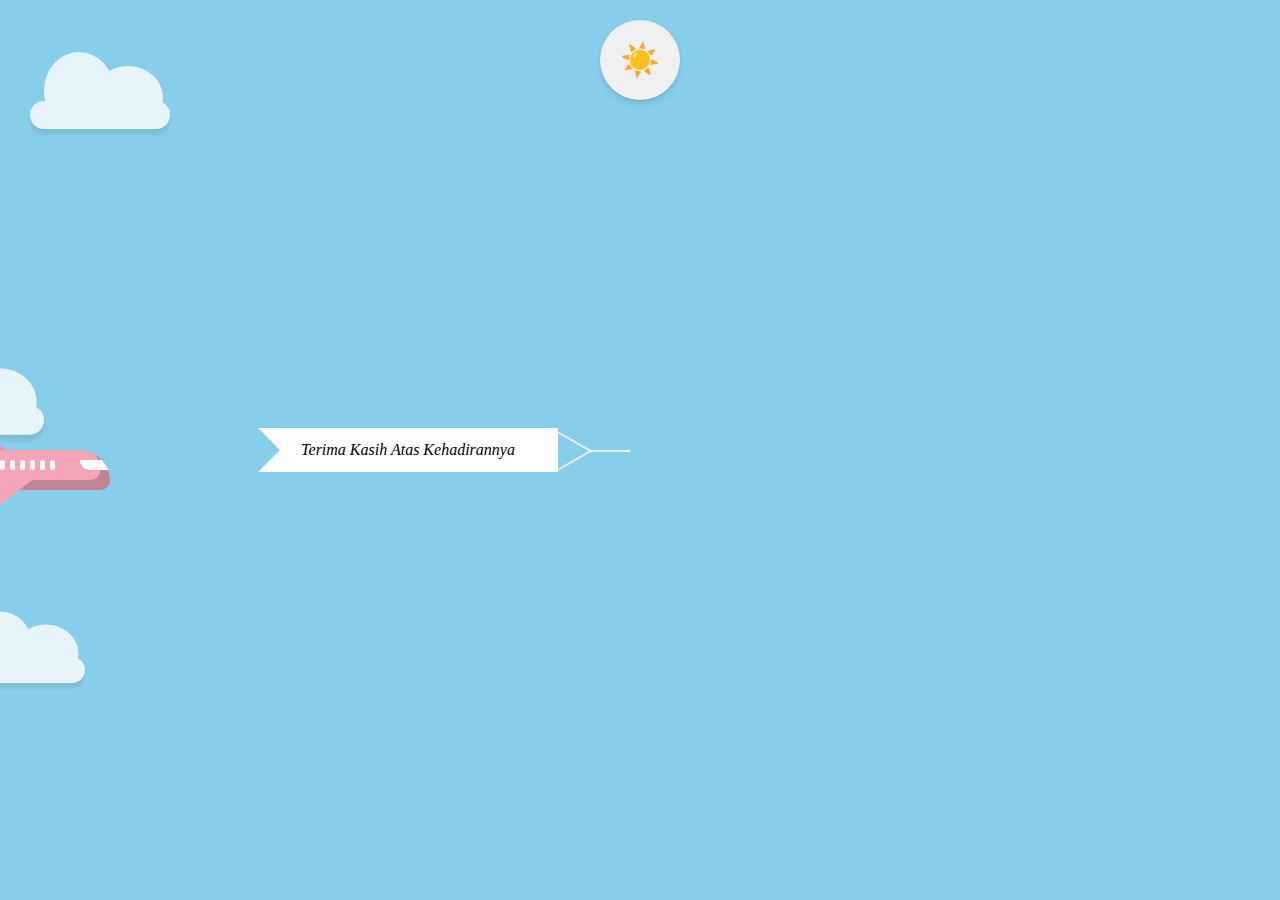
<file: index.html>
<!DOCTYPE html>
<html lang="en">
<head>
  <meta charset="UTF-8">
  <meta name="viewport" content="width=device-width, initial-scale=1.0">
  <title>Balla & Fitri</title>
  <link rel="stylesheet" href="styles.css">
  <script>
        // Set a timeout of 15 seconds
        setTimeout(function() {
            // Redirect to the desired URL
            window.location.href = "kedua/index.html"; // Replace with your desired URL
        }, 10000); // 15000 milliseconds = 15 seconds
    </script>
</head>
<body>
  <div class="airplaneAnimation">
    <div class="plane">
      <div class="main"></div>
      <div class="wingOne"></div>
      <div class="wingTwo"></div>
    </div>
    <div class="clouds">
      <div class="cloud cloudOne"></div>
      <div class="cloud cloudTwo"></div>
      <div class="cloud cloudThree"></div>
      <div class="cloud cloudFour"></div>
      <div class="cloud cloudFive"></div>
      <div class="cloud cloudSix"></div>
      <div class="cloud cloudSeven"></div>
      <div class="cloud cloudEight"></div>
      <div class="cloud cloudNine"></div>
    </div>
    <div class="banner-container">
        <i class="rope"></i>
        <i class="banner">
         Terima Kasih Atas Kehadirannya
        <i class="triangle"></i>
    </i>
    </div>
  </div>
  
  <button id="themeToggle" class="theme-toggle">
    <span class="icon sun">☀️</span>
    <span class="icon moon">🌙</span>
  </button>

  <script src="script.js"></script>
</body>
</html>
</file>
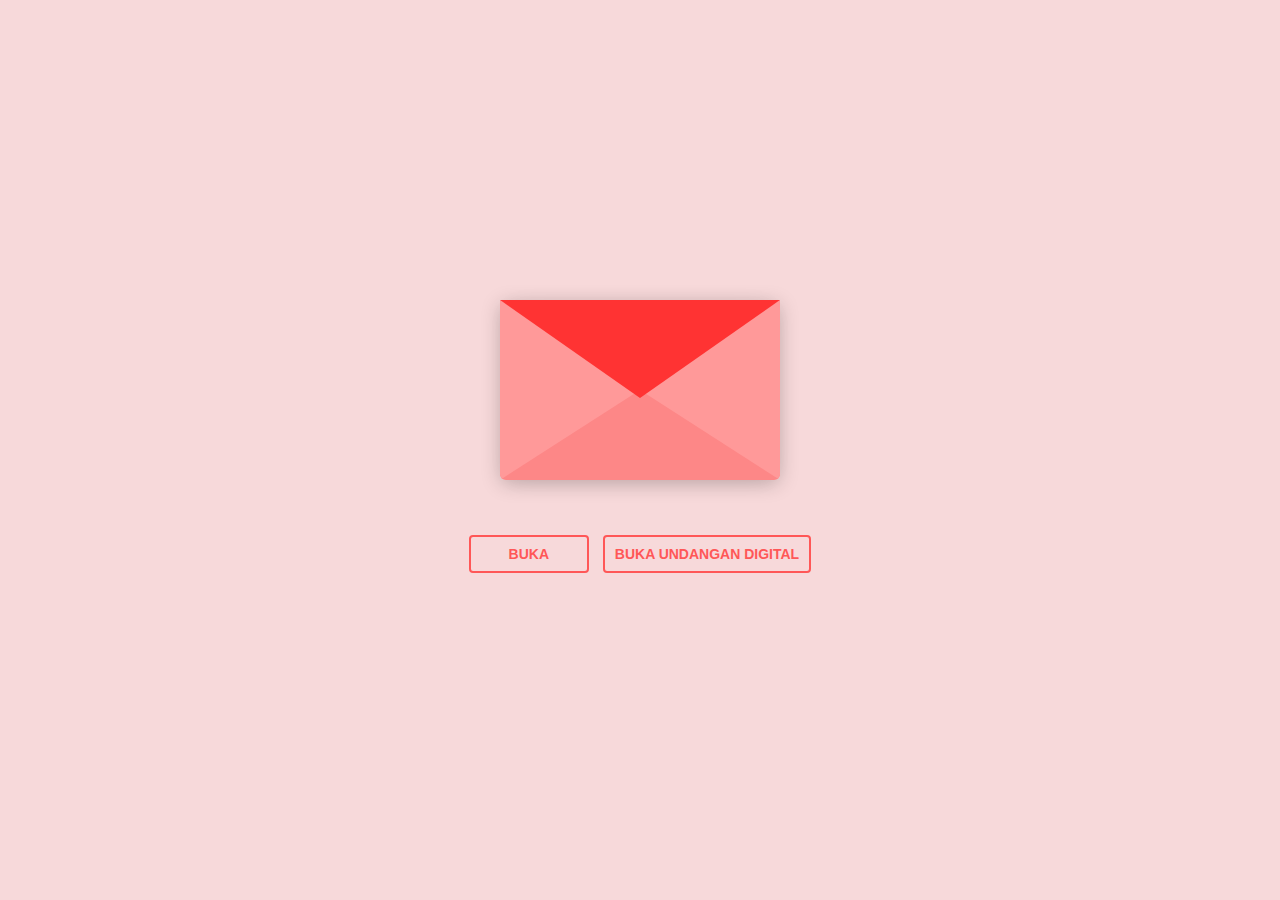
<file: kedua/index.html>
<!DOCTYPE html>
<html lang="en" >
<head>
  <meta charset="UTF-8">
  <title>heart letter by alexx_deev</title>
  <link rel="stylesheet" href="./style.css">

</head>
<body>
<div class="envlope-wrapper">
    <div id="envelope" class="close">
        <div class="front flap"></div>
        <div class="front pocket"></div>
        <div class="letter">
            <div class="words line1"></div>
            <div class="words line2"></div>
            <div class="words line3"></div>
            <div class="words line4"></div>
        </div>
        <div class="hearts">
            <div class="heart a1"></div>
            <div class="heart a2"></div>
            <div class="heart a3"></div>
        </div>
    </div>
</div>
<div class="reset">
    <button id="open">Buka</button>
    <button onclick="window.open('undangan/index.html')" id="reset">Buka Undangan Digital</button>
</div>

<!-- 

Inspired by:

    *Ig alexx_deev
    * Instagram: https://www.instagram.com/alexx_deev?igsh=a3IyMnY0ZjdnZjJ0 
    * https://www.instagram.com/alexx_deev?igsh=a3IyMnY0ZjdnZjJ0   

-->
<!-- partial -->
  <script src='https://cdnjs.cloudflare.com/ajax/libs/jquery/3.5.1/jquery.min.js'></script><script  src="./script.js"></script>

</body>
</html>
</file>
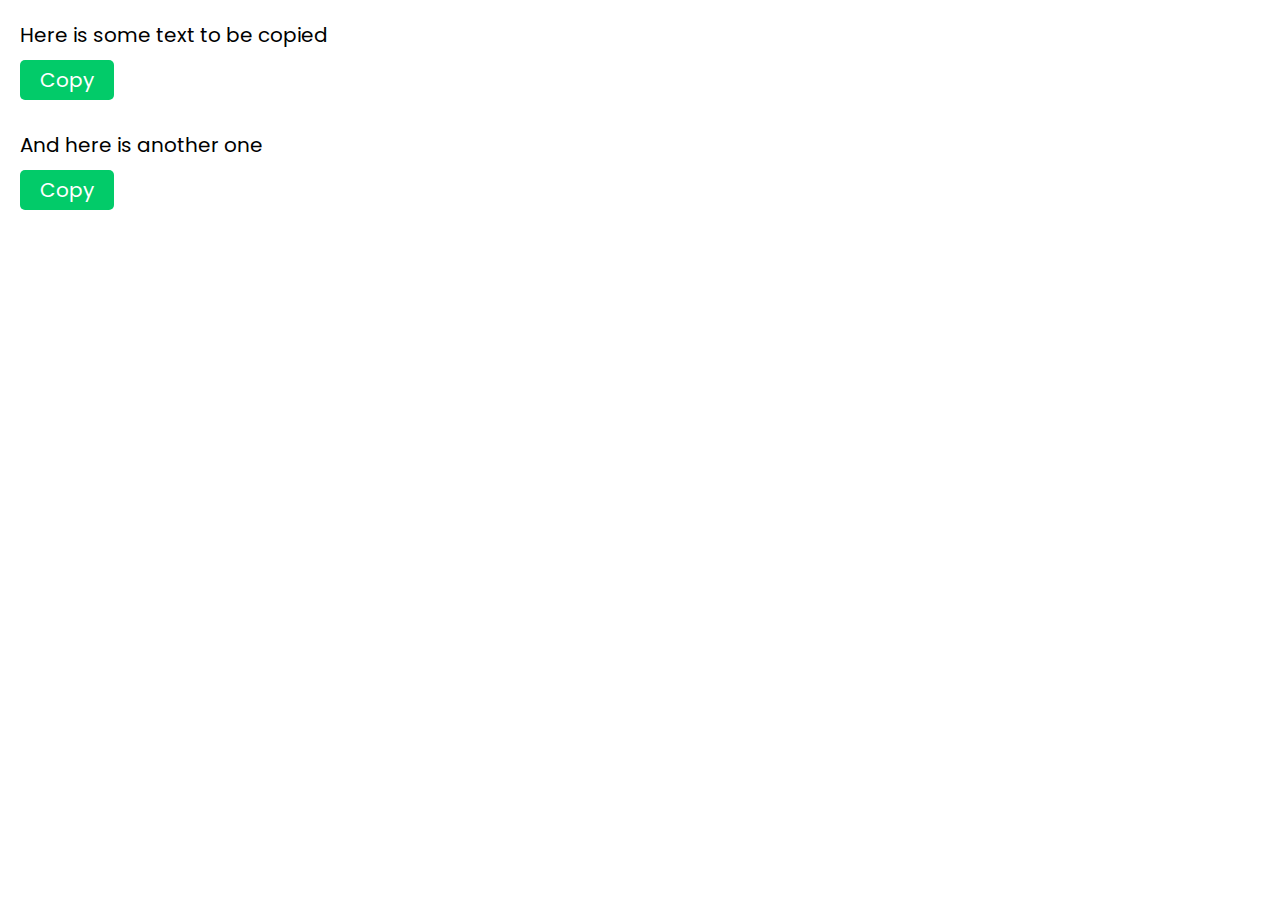
<file: kedua/undangan/cop/index.html>
<!DOCTYPE html>
<html lang="en">
<head>
    <title>Copy To Clipboard</title>
    <!--Google Fonts-->
    <link href="https://fonts.googleapis.com/css2?family=Poppins&display=swap" rel="stylesheet">
    <!--Stylesheet-->
    <link rel="stylesheet" href="style.css">
</head>
<body>
    <p id="text1">
        Here is some text to be copied
    </p>
    <button onclick="copy('text1')">Copy</button>
    <p id="text2">
        And here is another one
    </p>
    <button onclick="copy('text2')">Copy</button>
    <p id="alert">Text Copied!</p>
    <!--Script-->
    <script src="script.js"></script>
</body>
</html>
</file>
<file: styles.css>
body {
  display: flex;
  justify-content: center;
  align-items: center;
  height: 100vh;
  background-color: #87CEEB; /*day color*/
  transition: background-color 0.5s;
  overflow: hidden;
  margin: 0;
}

body.night {
  background-color: #2c3e50; /*night color*/
}

/* plane */
.airplaneAnimation {
  position: absolute;
  width: 100%;
  height: 100%;
  display: flex;
  justify-content: center;
  align-items: center;
  left: 0;
  top: 0;
}

.plane {
  position: absolute;
  animation: fly 10s linear infinite;
  left: -110px;
}

@keyframes fly {
  from {
    left: -150px;
  }
  to {
    left: 100%;
  }
}

.main {
  position: absolute;
  width: 220px;
  height: 40px;
  background-color: #f4a6b8;
  border-radius: 0 100px 30px 100px;
  overflow: hidden;
  box-shadow: inset -10px -10px rgba(0, 0, 0, 0.2);
  z-index: 2;
}

.main:before, .main:after {
  content: "";
  position: absolute;
  background-color: #ffffff;
  top: 10px;
}

.main:before {
  width: 40px;
  height: 10px;
  border-radius: 0 0 0 30px;
  left: 190px;
}

.main:after {
  width: 5px;
  height: 10px;
  border-radius: 20px;
  left: 160px;
  box-shadow: -10px 0 #ffffff, -20px 0 #ffffff, -30px 0 #ffffff, -40px 0 #ffffff, -50px 0 #ffffff, -60px 0 #ffffff, -70px 0 #ffffff, -80px 0 #ffffff, -90px 0 #ffffff, -100px 0 #ffffff, -110px 0 #ffffff, -120px 0 #ffffff;
}

.wingOne {
  position: absolute;
  width: 20px;
  border-right: 20px solid transparent;
  border-left: 20px solid transparent;
  border-top: 80px solid #f4a6b8;
  height: 0;
  top: 15px;
  left: 60px;
  transform: skew(-45deg) rotateX(30deg);
  z-index: 4;
}

.wingTwo {
  position: absolute;
  width: 20px;
  border-right: 20px solid transparent;
  border-left: 20px solid transparent;
  border-bottom: 80px solid #f18fa6;
  height: 0;
  top: -45px;
  left: 60px;
  transform: skew(45deg) rotateX(30deg);
}

.wingTwo:after {
  content: "";
  position: absolute;
  width: 20px;
  border-right: 15px solid transparent;
  border-left: 15px solid transparent;
  border-bottom: 35px solid #f4a6b8;
  height: 0;
  left: -100px;
  top: 29px;
}

.wingOne:after {
  content: "";
  position: absolute;
  width: 20px;
  height: 25px;
  background-color: #f4a6b8;
  top: -105px;
  left: -140px;
  box-shadow: 5px 5px 10px rgba(0, 0, 0, 0.2);
}

.wingTwo:before {
  content: "";
  position: absolute;
  width: 20px;
  height: 25px;
  background-color: #f18fa6;
  left: -80px;
  top: 35px;
  transform: skew(-55deg);
}

/* clouds */
.clouds {
  position: absolute;
  width: 100%;
  height: 100%;
  top: 0;
  left: 0;
  overflow: hidden;
}

@keyframes cloud {
  from {
    left: -150px;
  }
  to {
    left: 100%;
  }
}

.cloud {
  position: absolute;
  width: 200px;
  height: 40px;
  background-color: #fff;
  border-radius: 100px;
  opacity: 0.8;
  box-shadow: 0 8px 5px rgba(0, 0, 0, 0.1);
}

.cloud:before, .cloud:after {
  content: '';
  position: absolute;
  background-color: #fff;
  border-radius: 70%;
}

.cloud:before {
  width: 100px;
  height: 110px;
  top: -70px;
  left: 20px;
}

.cloud:after {
  width: 100px;
  height: 90px;
  top: -50px;
  right: 10px;
}

.cloudOne {
  top: 95px;
  left: 50;
  transform: scale(0.7);
  animation: cloud 25s linear infinite;
}

.cloudTwo {
  top: 200px;
  left: -200px;
  transform: scale(0.71);
  animation: cloud 18s linear infinite;
}

.cloudThree {
  top: 300px;
  left: -170px;
  transform: scale(0.63);
  animation: cloud 13s linear infinite;
}

.cloudFour {
  top: 250px;
  left: -280px;
  transform: scale(0.68);
  animation: cloud 5.5s linear infinite;
}

.cloudFive {
  top: 50px;
  left: -300px;
  transform: scale(0.8);
  animation: cloud 13s linear infinite;
}

.cloudSix {
  top: 400px;
  left: -130px;
  transform: scale(0.74);
  animation: cloud 13s linear infinite;
}

.cloudSeven {
  top: 550px;
  left: -170px;
  transform: scale(0.6);
  animation: cloud 5s linear infinite;
}
.cloudEight {
  top: 650px;
  left: -80px;
  transform: scale(0.65);
  animation: cloud 8s linear infinite;
}

.cloudNine {
  top: 690px;
  left: -280px;
  transform: scale(0.72);
  animation: cloud 4s linear infinite;
}

/* day-night button */
.theme-toggle {
  position: fixed;
  top: 20px;
  left: 50%;
  transform: translateX(-50%);
  width: 80px;
  height: 80px;
  border-radius: 50%;
  background-color: #f0f0f0;
  border: none;
  cursor: pointer;
  display: flex;
  justify-content: center;
  align-items: center;
  font-size: 32px;
  box-shadow: 0 4px 6px rgba(0,0,0,0.1), 0 1px 3px rgba(0,0,0,0.08);
  transition: all 0.3s ease;
}

.theme-toggle:hover {
  transform: translateX(-50%) scale(1.05);
  box-shadow: 0 7px 14px rgba(0,0,0,0.1), 0 3px 6px rgba(0,0,0,0.08);
}

.theme-toggle .icon {
  position: absolute;
  transition: opacity 0.3s ease, transform 0.3s ease;
}

.theme-toggle .sun {
  opacity: 1;
  transform: rotate(0);
}

.theme-toggle .moon {
  opacity: 0;
  transform: rotate(-90deg);
}

body.night .theme-toggle .sun {
  opacity: 0;
  transform: rotate(90deg);
}

body.night .theme-toggle .moon {
  opacity: 1;
  transform: rotate(0);
}

@import url('https://fonts.googleapis.com/css2?family=Pacifico&display=swap');

.banner-container {
  position: absolute;
  animation: fly 10s linear infinite;
}

.rope {
  content: '';
  width: 40px;
  height: 2px;
  background: #eee;
  position: absolute;
  right: 10px;
  top: 55%;
  &:before {
    content: '';
    width: 40px;
    height: 2px;
    background: #eee;
    position: absolute;
    right: 35px;
    top: -9px;
    transform: rotate(210deg);
    z-index: -5;
  }
  &:after {
    content: '';
    width: 40px;
    height: 2px;
    background: #eee;
    position: absolute;
    right: 35px;
    top: 9px;
    transform: rotate(-210deg);
    z-index: -5;
  }
}

.banner {
  text-align: center;
  line-height: 44px;
  width: 300px;
  height: 44px;
  position: absolute;
  top: -22px;
  left: -382px;
  background: #ffffff;
  z-index: -1;
}

.triangle {
  left: 0px;
  border-bottom: 22px solid transparent;
  border-top: 22px solid transparent;
  border-left: 22px solid;
  width: 0;
  height: 0;
  z-index: 5;
  position: absolute;
  transition: border-left-color 0.5s;
}
</file>
<file: kedua/style.css>
#envelope {
  margin: 150px;
  position: relative;
  width: 280px;
  height: 180px;
  border-bottom-left-radius: 6px;
  border-bottom-right-radius: 6px;
  margin-left: auto;
  margin-right: auto;
  top: 150px;
  background-color: #f9c5c8;
  box-shadow: 0 4px 20px rgba(0, 0, 0, 0.2);
}

.front {
  position: absolute;
  width: 0;
  height: 0;
  z-index: 3;
}

.flap {
  border-left: 140px solid transparent;
  border-right: 140px solid transparent;
  border-bottom: 82px solid transparent;
  /* a little smaller */
  border-top: 98px solid #ff3333;
  /* a little larger */
  transform-origin: top;
  pointer-events: none;
}

.pocket {
  border-left: 140px solid #ff9999;
  border-right: 140px solid #ff9999;
  border-bottom: 90px solid #fd8787;
  border-top: 90px solid transparent;
  border-bottom-left-radius: 6px;
  border-bottom-right-radius: 6px;
}

.letter {
  position: relative;
  background-color: #f9c5c8;
  width: 90%;
  margin-left: auto;
  margin-right: auto;
  height: 90%;
  top: 5%;
  border-radius: 6px;
  box-shadow: 0 2px 26px rgba(0, 0, 0, 0.12);
}

.letter:after {
  content: "";
  position: absolute;
  top: 0;
  bottom: 0;
  left: 0;
  right: 0;
  background-image: linear-gradient(180deg, rgba(255, 255, 255, 0) 25%, rgba(239, 215, 239, 0.7) 55%, #eed7ef 100%);
}

.words {
  position: absolute;
  left: 10%;
  width: 80%;
  height: 14%;
  background-color: #fdb7ba;
}

.words.line1 {
  top: 15%;
  width: 20%;
  height: 7%;
}

.words.line2 {
  top: 30%;
}

.words.line3 {
  top: 50%;
}

.words.line4 {
  top: 70%;
}

.open .flap {
  transform: rotateX(180deg);
  transition: transform 0.4s ease, z-index 0.6s;
  z-index: 1;
}

.close .flap {
  transform: rotateX(0deg);
  transition: transform 0.4s 0.6s ease, z-index 1s;
  z-index: 5;
}

.close .letter {
  transform: translateY(0px);
  transition: transform 0.4s ease, z-index 1s;
  z-index: 1;
}

.open .letter {
  transform: translateY(-60px);
  transition: transform 0.4s 0.6s ease, z-index 0.6s;
  z-index: 2;
}

.hearts {
  position: absolute;
  top: 90px;
  left: 0;
  right: 0;
  z-index: 2;
}

.heart {
  position: absolute;
  bottom: 0;
  right: 10%;
  pointer-events: none;
}

.heart:before,
.heart:after {
  position: absolute;
  content: "";
  left: 50px;
  top: 0;
  width: 50px;
  height: 80px;
  background: #D00000;
  border-radius: 50px 50px 0 0;
  transform: rotate(-45deg);
  transform-origin: 0 100%;
  pointer-events: none;
}

.heart:after {
  left: 0;
  transform: rotate(45deg);
  transform-origin: 100% 100%;
}

.close .heart {
  opacity: 0;
  -webkit-animation: none;
          animation: none;
}

.a1 {
  left: 20%;
  transform: scale(0.6);
  opacity: 1;
  -webkit-animation: slideUp 4s linear 1, sideSway 2s ease-in-out 4 alternate;
  -moz-animation: slideUp 4s linear 1, sideSway 2s ease-in-out 4 alternate;
  -webkit-animation-fill-mode: forwards;
          animation-fill-mode: forwards;
  -webkit-animation-delay: 0.7s;
          animation-delay: 0.7s;
}

.a2 {
  left: 55%;
  transform: scale(1);
  opacity: 1;
  -webkit-animation: slideUp 5s linear 1, sideSway 4s ease-in-out 2 alternate;
  -moz-animation: slideUp 5s linear 1, sideSway 4s ease-in-out 2 alternate;
  -webkit-animation-fill-mode: forwards;
          animation-fill-mode: forwards;
  -webkit-animation-delay: 0.7s;
          animation-delay: 0.7s;
}

.a3 {
  left: 10%;
  transform: scale(0.8);
  opacity: 1;
  -webkit-animation: slideUp 7s linear 1, sideSway 2s ease-in-out 6 alternate;
  -moz-animation: slideUp 7s linear 1, sideSway 2s ease-in-out 6 alternate;
  -webkit-animation-fill-mode: forwards;
          animation-fill-mode: forwards;
  -webkit-animation-delay: 0.7s;
          animation-delay: 0.7s;
}

@-webkit-keyframes slideUp {
  0% {
    top: 0;
  }
  100% {
    top: -600px;
  }
}
@keyframes slideUp {
  0% {
    top: 0;
  }
  100% {
    top: -600px;
  }
}
@-webkit-keyframes sideSway {
  0% {
    margin-left: 0px;
  }
  100% {
    margin-left: 50px;
  }
}
@keyframes sideSway {
  0% {
    margin-left: 0px;
  }
  100% {
    margin-left: 50px;
  }
}
body {
  background-color: #f7d9da;
}

.envlope-wrapper {
  height: 380px;
}

.reset {
  text-align: center;
}

.reset button {
  font-weight: 800;
  font-style: normal;
  transition: all 0.1s linear;
  -webkit-appearance: none;
  background-color: transparent;
  border: solid 2px #ff5757;
  border-radius: 4px;
  color: #ff5757;
  display: inline-block;
  font-size: 14px;
  text-transform: uppercase;
  margin: 5px;
  padding: 10px;
  line-height: 1em;
  text-decoration: none;
  min-width: 120px;
  cursor: pointer;
}

.reset button:hover {
  background-color: #fc9d9d;
  color: #a10000;
}
</file>
<file: kedua/undangan/cop/style.css>
*,
*:before,
*:after{
    padding: 0;
    margin: 0;
    box-sizing: border-box;
}
body{
    padding: 20px;
}
p,button{
    font-family: "Poppins",sans-serif;
    font-size: 20px;
}
button{
    background-color: #02cb69;
    border: none;
    color: #ffffff;
    margin: 10px 0 30px 0;
    padding: 5px 20px;
    border-radius: 5px;
    outline: none;
    cursor: pointer;
}
#alert{
    width: 90%;
    text-align: center;
    background-color: #202020;
    color: #ffffff;
    position: absolute;
    margin: auto;
    left: 0;
    right: 0;
    bottom: 20px;
    padding: 5px 0;
    display: none;
}
</file>
